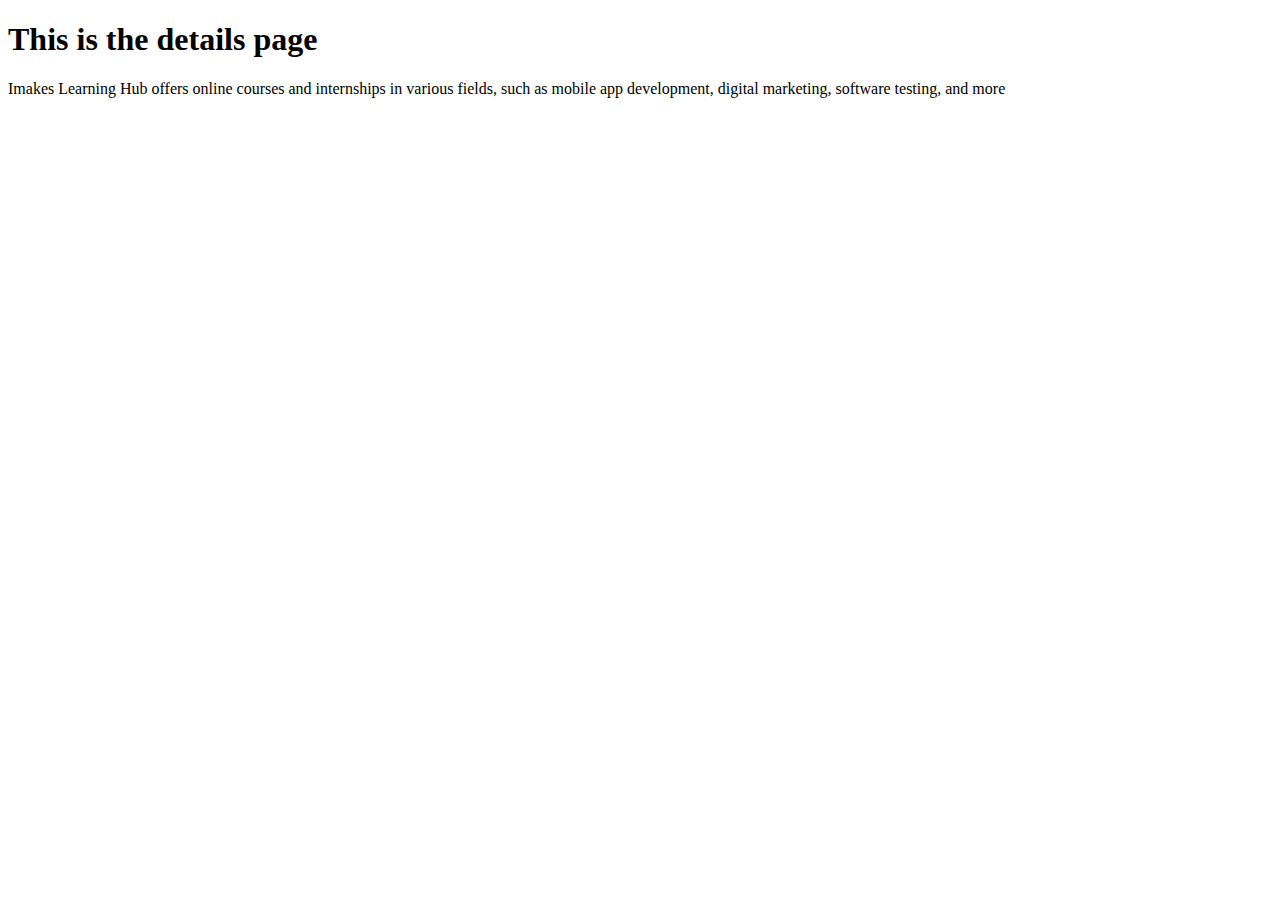
<file: travelproject/templates/detail.html>
<!DOCTYPE html>
<html lang="en">
<head>
    <meta charset="UTF-8">
    <title>DETAILS PAGE</title>
</head>
<body>
<h1> This is the details page </h1>
<div>
    Imakes Learning Hub offers online courses and internships in various fields, such as mobile app development, digital marketing, software testing, and more
</div>
</body>
</html>
</file>
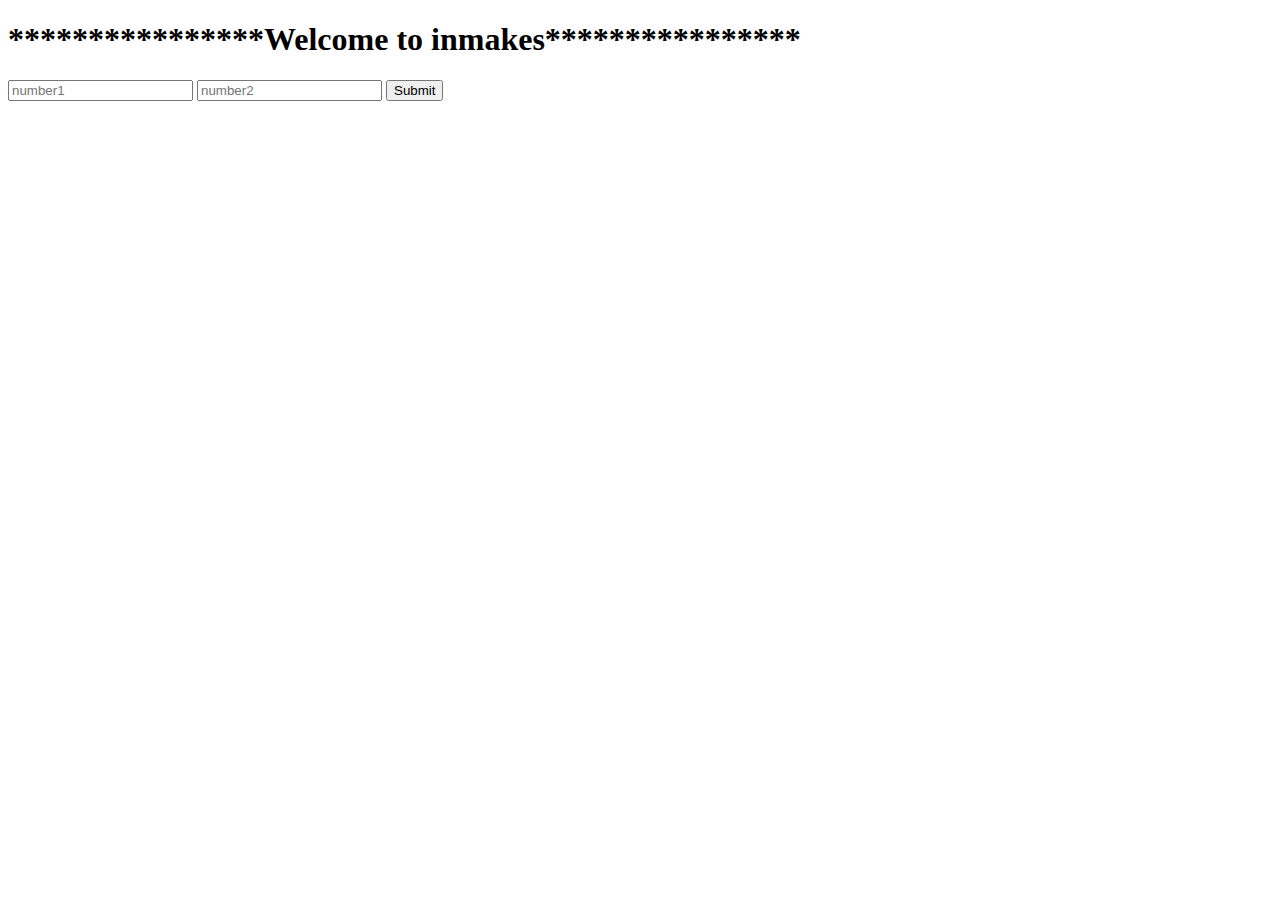
<file: travelproject/templates/home.html>
<!DOCTYPE html>
<html lang="en">
<head>
    <meta charset="UTF-8">
    <title>Home page INMAKES</title>
</head>
<body>
<h1> ****************Welcome to inmakes****************</h1>
<form>
    <input type="number" name="num1" placeholder="number1">
    <input type="number" name="num2" placeholder="number2">
    <input type="submit">

</form>
</body>
</html>
</file>
